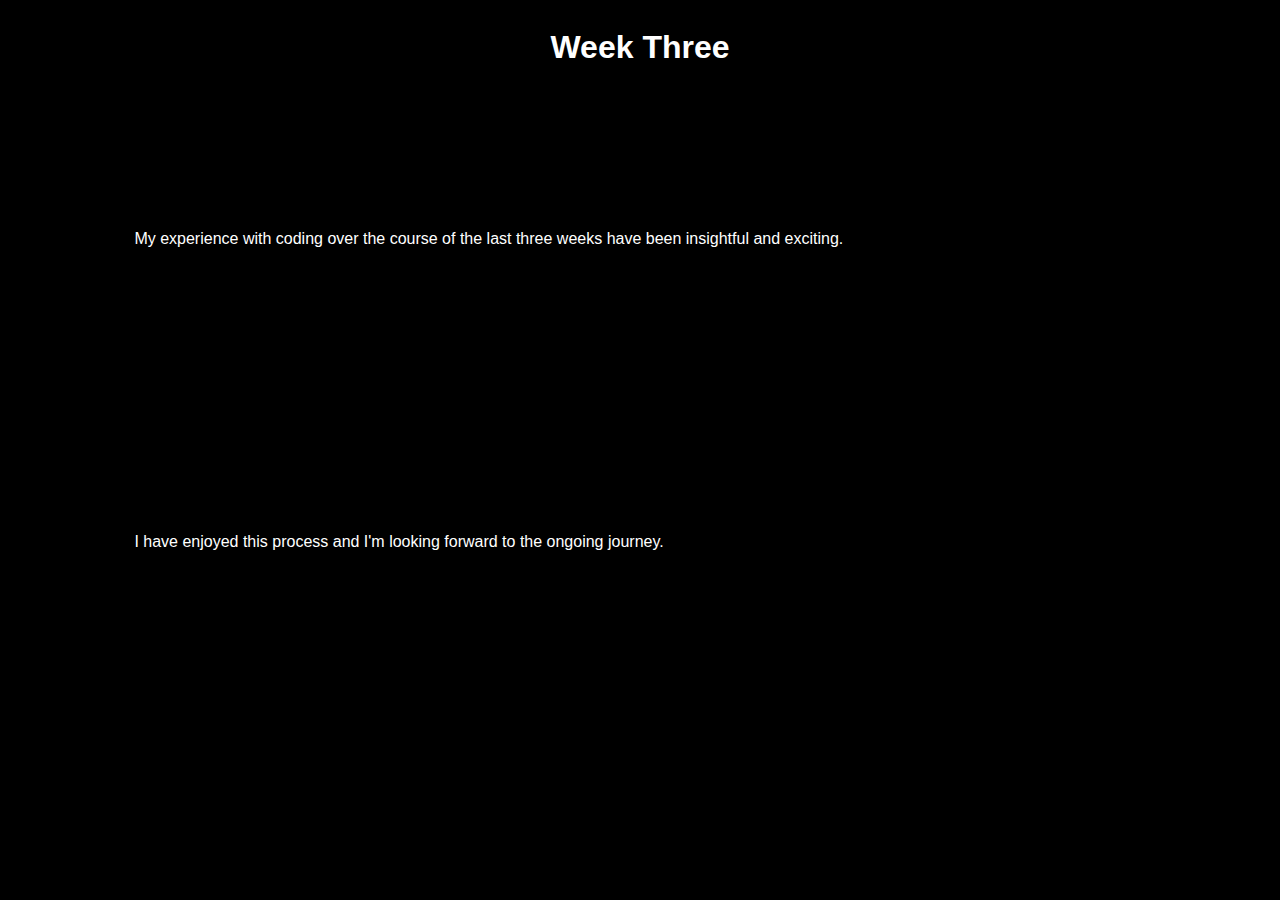
<file: weekThree/index.html>
<!DOCTYPE html>
<html lang="en">
<head>
    <meta charset="UTF-8">
    <meta name="viewport" content="width=device-width, initial-scale=1.0">
    <meta http-equiv="X-UA-Compatible" content="ie=edge">
    <link rel="stylesheet" href="styles/style.css">
    <title>Review Session</title>
</head>
<body>
    <div>
        <h1>Week Three</h1>
        <p>My experience with coding over the course of the last three weeks have been insightful and exciting.</p>
        <p>I have enjoyed this process and I'm looking forward to the ongoing journey.</p>
        
</div>
</body>
</html>
</file>
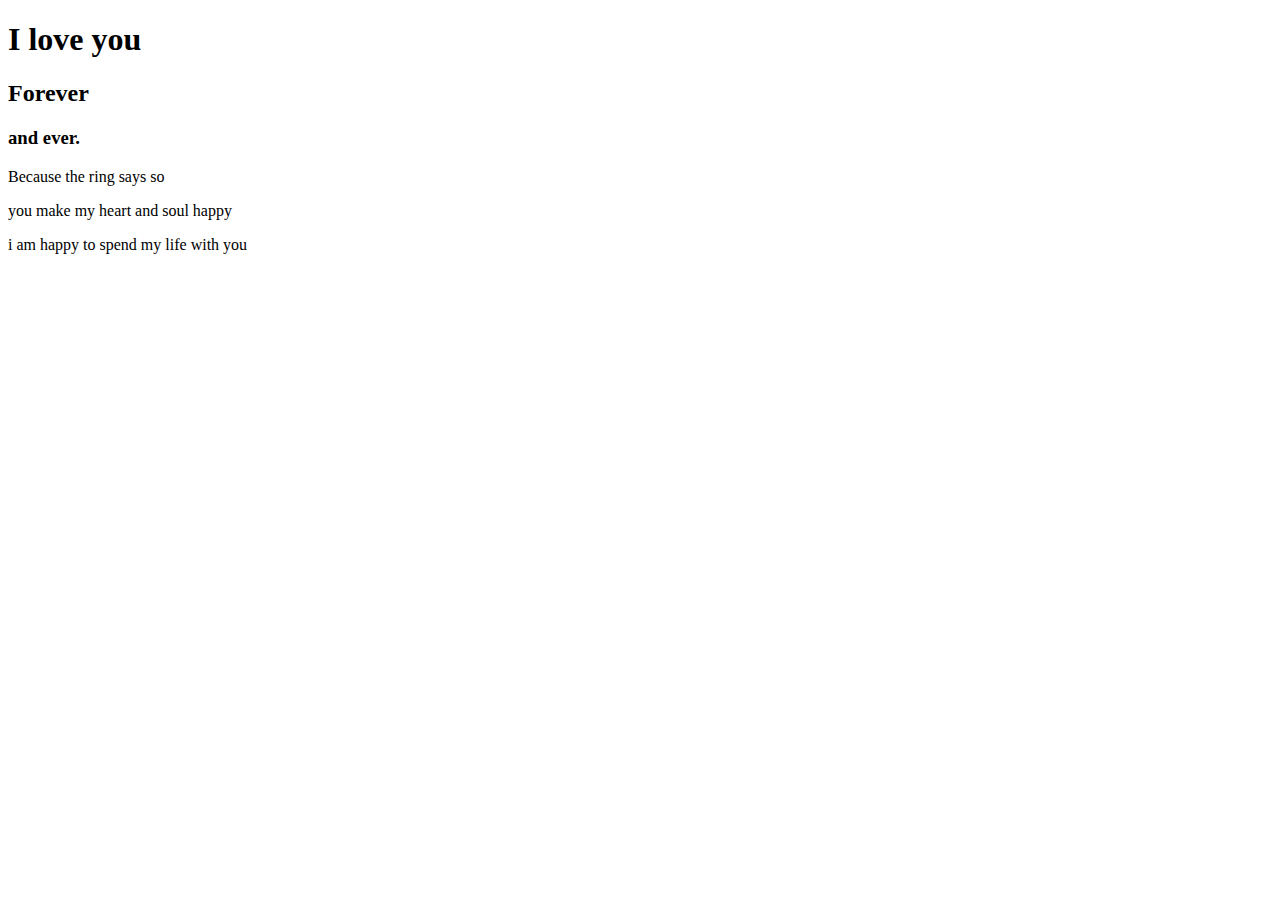
<file: purple/homework.html>
<!DOCTYPE html>
<html lang="en">
<head>
    <meta charset="UTF-8">
    <meta discription="Bubby is doing homework">
    <meta name="viewport" content="width=device-width, initial-scale=1.0">
    <meta http-equiv="X-UA-Compatible" content="ie=edge">
    <title> dopeShit </title>
</head>
<body>
    <header>
        <h1>I love you</h1>
        <h2>Forever</h2>
        <h3>and ever.</h3>
    </header>
    <p>Because the ring says so</p>
    <p>you make my heart and soul happy</p>
    <p>i am happy to spend my life with you</p>
</body>
</html>
</file>
<file: weekThree/styles/style.css>
body {
    font-family: Arial, Helvetica, sans-serif;
    background-color: black;
    color: white;
    
}

div {
display: flex;
flex-direction: column;
justify-items: center;
}

h1 {
    display: flex;
    flex-direction: row;
    justify-content: center;
    font-size: 32px;
}

p {
    padding: 10%;
}
</file>
